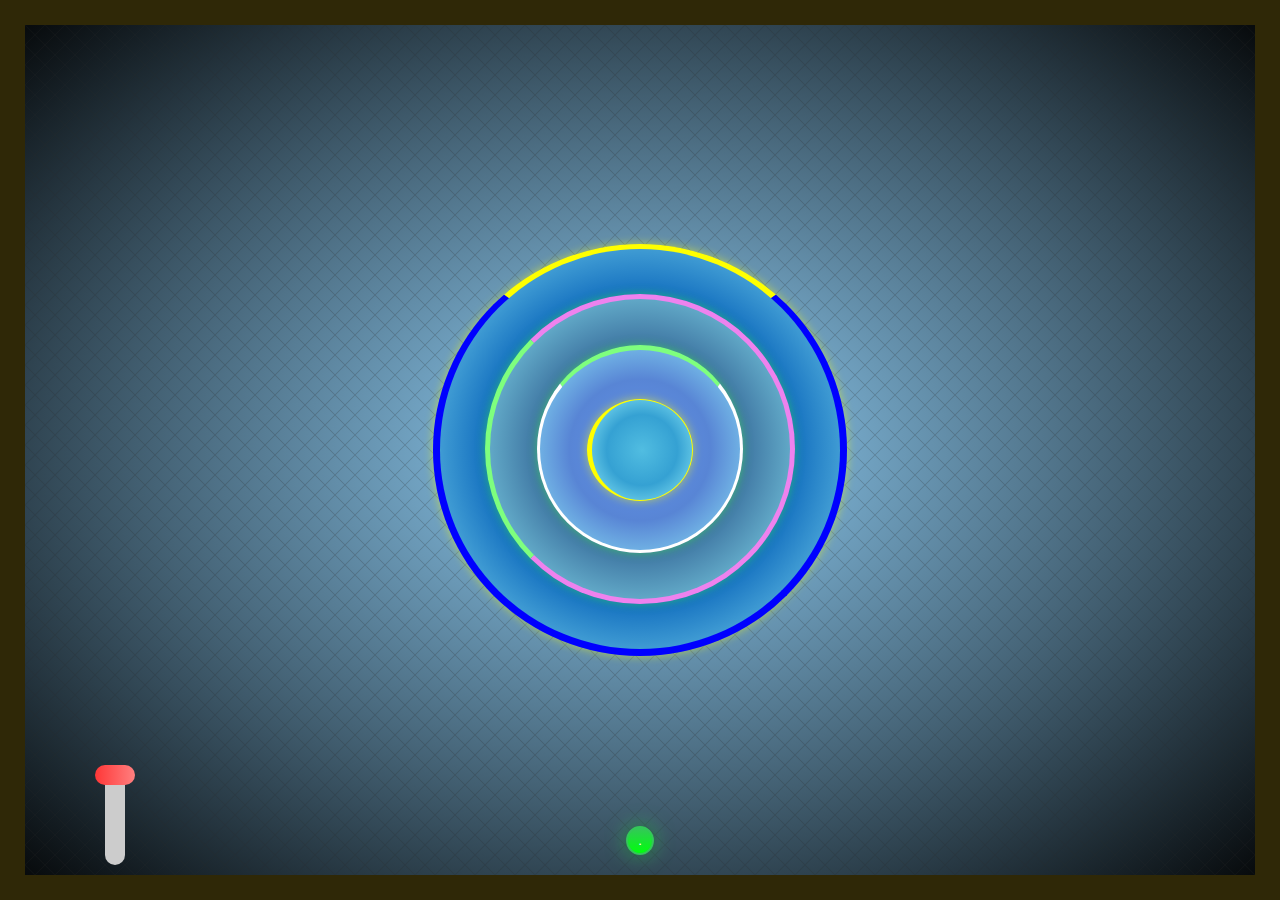
<file: index.html>
<!DOCTYPE html>
<html lang="en">
<head>
	<link rel="stylesheet" href="rotatingwheelcss.css">
	<title>Rotating Wheel</title>
</head>
<body>
    <div class="circle1"><b>|</b>
        <div class="circle2">
            <div class="circle3">
                <div class="circle4"></div>
            </div>
        </div>
    </div>
    <br>
    <button id="spin-btn">.</button>
    <button id="reset-btn"></button>
    <div class="live-indicator"></div>
    <div class="lever-container">
        <input type="checkbox" id="lever-switch" />
        <label for="lever-switch" class="lever"><span class="lever-handle"></span></label>
    </div>
    <script>
let isLive = false;

document.getElementById('lever-switch').addEventListener('change', function() {
  var liveIndicator = document.querySelector('.live-indicator');
  if (this.checked) {
    liveIndicator.classList.add('show');
    isLive = true;
  } else {
    liveIndicator.classList.remove('show');
    isLive = false;
  }
});

document.getElementById('spin-btn').addEventListener('click', function() {
  if (isLive) {
    let circle1 = document.querySelector('.circle1');
    let circle2 = document.querySelector('.circle2');
    let circle3 = document.querySelector('.circle3');
    let circle4 = document.querySelector('.circle4');
    
    circle1.classList.add('spinning');
    circle2.classList.add('spinning');
    circle3.classList.add('spinning');
    circle4.classList.add('spinning');
    
    setTimeout(function() {
      circle1.classList.remove('spinning');
      circle2.classList.remove('spinning');
      circle3.classList.remove('spinning');
      circle4.classList.remove('spinning');
    }, 5000);
  } else {
    alert('Click & turn on the live indicator on the bottom left of the screen to spin the wheel');
  }
});
    </script>
</body>
</html>
</file>
<file: rotatingwheelcss.css>
body {
    margin: 0;
    display: flex;
    justify-content: center;
    align-items: center;
    background: radial-gradient(#95d6ff, #000000);
    position: relative;
    border: 2vw solid #2f2807;
    box-sizing: border-box;
    height: 100vh;
    width: 100vw;
    overflow: hidden;
}
body::before {
    content: '';
    position: absolute;
    top: 0;
    left: 0;
    width: 100%;
    height: 100%;
    background: 
    linear-gradient(45deg, transparent 47%, #2b2b2b 50%, transparent 53%),
    linear-gradient(-45deg, transparent 47%, #2b2b2b 50%, transparent 53%);
    background-size: 20px 20px;
    opacity: 0.2;
    z-index: -1;
}
.circle1 {
    width: 400px;
    height: 400px;
    border-radius: 50%;
    background: radial-gradient(#0799d8, #0763ba, #8febf7);
    display: flex;
    justify-content: center;
    align-items: center;
    box-shadow: 0 0 10px rgba(255, 255, 255, 0.5);
    border: 7px solid blue;
    position: absolute;
}
.circle2 {
    width: 300px;
    height: 300px;
    border-radius: 50%;
    background: radial-gradient(#4682B4, #4078A4, #8febf7);
    display: flex;
    justify-content: center;
    align-items: center;
    box-shadow: 0 0 10px rgba(0, 0, 0, 0.3);
    border: 5px solid violet;
    position: absolute;
}
.circle3 {
    width: 200px;
    height: 200px;
    border-radius: 50%;
    background: radial-gradient(#6495ED, #5885D5, #8febf7);
    display: flex;
    justify-content: center;
    align-items: center;
    box-shadow: 0 0 10px rgba(255, 255, 255, 0.2);
    border: 3px solid white;
    position: absolute;
}
.circle4 {
    width: 100px;
    height: 100px;
    border-radius: 50%;
    background: radial-gradient(#51bde1, #35a1d3, #8febf7);
    box-shadow: 0 0 10px rgba(0, 0, 0, 0.1);
    border: 1px solid yellow;
    position: absolute;
}
.circle1 {
    width: 400px;
    height: 400px;
    border-top: 5px solid #FFFF00;
    box-shadow: 0 0 10px rgba(255, 255, 0, 0.5);
}
.circle2 {
    width: 300px;
    height: 300px;
    border-left: 5px solid #7eff7e;
    box-shadow: 0 0 10px rgba(59, 255, 59, 0.5);
}
.circle3 {
    width: 200px;
    height: 200px;
    border-top: 5px solid #7eff7e;
    box-shadow: 0 0 10px rgba(59, 255, 59, 0.5);
}
.circle4 {
    width: 100px;
    height: 100px;
    border-left: 5px solid #FFFF00;
    box-shadow: 0 0 10px rgba(255, 255, 0, 0.5);
}
@keyframes spin {
    0% {
        transform: rotate(0deg);
    }
    100% {
        transform: rotate(360deg);
    }
}
.spinning {
    animation: spin 1s linear forwards;
}
.circle1.spinning {
    animation-duration: 0.5s;
    animation-iteration-count: 5;
}
.circle2.spinning {
    animation-duration: 0.25s;
    animation-iteration-count: 10;
}
.circle3.spinning {
    animation-duration: 0.5s;
    animation-iteration-count: 5;
}
#spin-btn {
            position: absolute;
            bottom: 20px;
            background: linear-gradient(to bottom, #34C759, #00ff0d);
            border: 2px solid #34C759;
             box-shadow: 0 0 10px rgba(0, 0, 0, 0.2), 0 0 20px rgba(52, 199, 89, 0.7);
            color: #fff;
            padding: 5px 10px;
            border-radius: 50%;
            cursor: pointer;
        }
        #spin-btn:hover {
            background: linear-gradient(to bottom, #65df69, #00ff0d);
             box-shadow: 0 0 10px rgba(0, 0, 0, 0.2), 0 0 30px rgba(52, 199, 89, 1);
        }
.lever-container {
  position: absolute;
  bottom: 10px;
  left: 80px;
}
#lever-switch {
  display: none;
}
.lever {
  position: relative;
  display: block;
  width: 20px;
  height: 100px;
  background-color: #ccc;
  border-radius: 10px;
  cursor: pointer;
}
.lever::before {
  content: "";
  position: absolute;
  top: 0;
  left: 50%;
  transform: translateX(-50%);
  width: 40px;
  height: 20px;
  background: linear-gradient(to right, #ff3737, #ff7f7f);
  border-radius: 10px;
  transition: top 0.3s ease-in-out;
}
#lever-switch:checked + .lever::before {
  top: calc(100% - 20px);
}
#lever-switch:not(:checked) + .lever .lever-handle {
  top: 0;
}
.live-indicator {
  position: fixed;
  top: 60px;
  left: 80px;
  width: 20px;
  height: 20px;
  border-radius: 50%;
  background-color: #ff3737;
  box-shadow: 0 0 10px rgba(255, 55, 55, 0.7);
  display: none;
}
.live-indicator.show {
  display: block;
}
#wheel {
  position: absolute;
  top: 50%;
  left: 50%;
  transform: translate(-50%, -50%);
  width: 200px;
  height: 200px;
  border-radius: 50%;
  border: 10px solid #ccc;
  transition: transform 5s cubic-bezier(0.19, 1, 0.22, 1);
}
</file>
